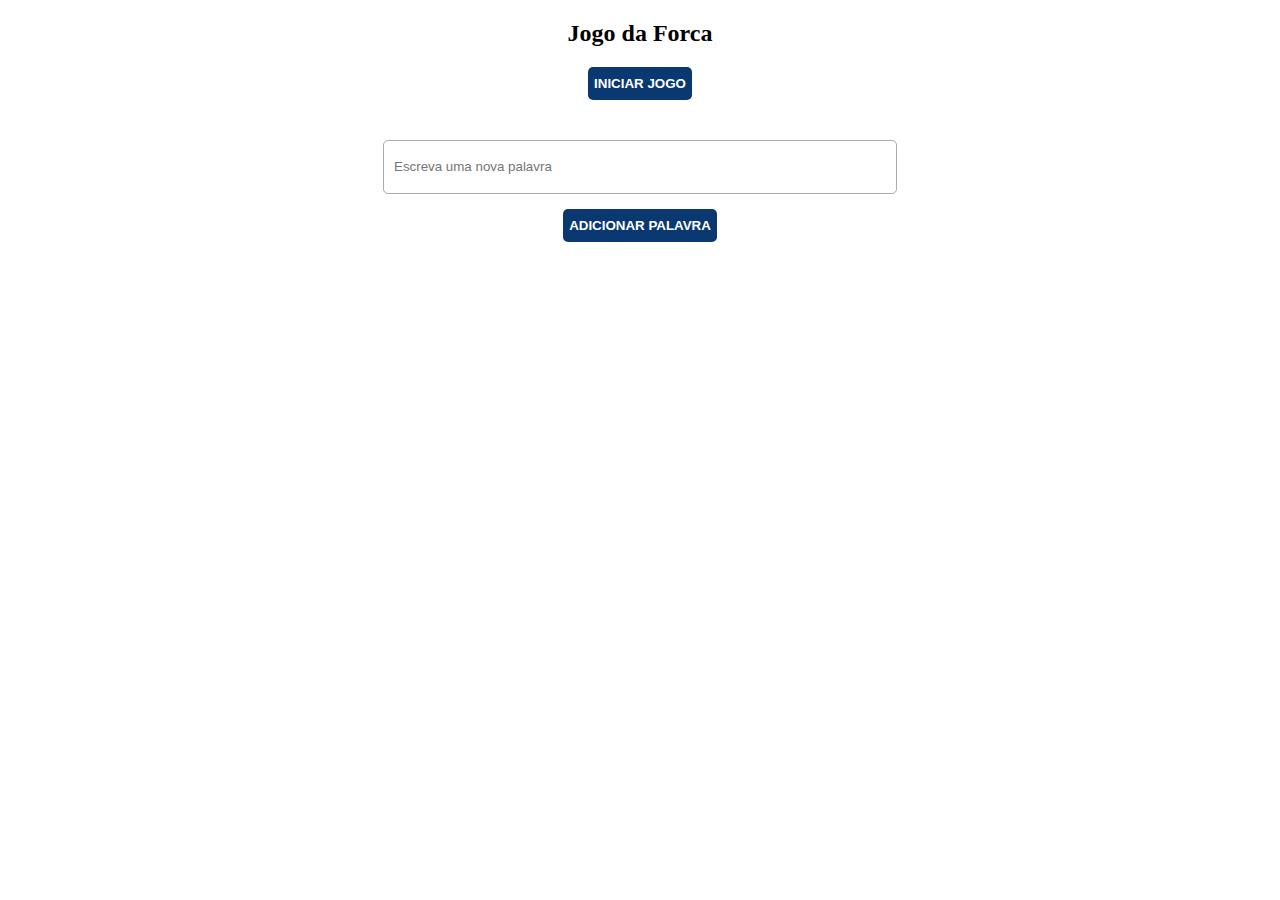
<file: index.html>
<!DOCTYPE html>
<html lang="pt-BR">
  <head>
    <meta charset="utf-8" />
    <meta name="viewport" content="width=device-width, initial-scale=1" />
    <link rel="shortcut icon" href="assets/images/alura.jpg" type="image/x-icon" />
    <link rel="stylesheet" type="text/css" href="assets/css/index.css">
    <title>Jogo da Forca</title>
  </head>
  <body>

      <main>

        <div class="buttons">
            <h2>Jogo da Forca</h2>
            <button class="btn-init">INICIAR JOGO</button>
            <input id="new-word" type="text" onkeyup="getWord()" 
                onkeydown="getWord()" placeholder="Escreva uma nova palavra" >  
            <button id="add-word" class="add-word">ADICIONAR PALAVRA</button>
        </div>  

        <div class="desenho">

          <div class="canvas">
            
            <canvas id="r16" width="120" height="5"></canvas>
            <div class="r1517">
              <canvas id="r15" width="5" height="300"></canvas>

              <div >
                <canvas id="r17" width="5" height="50"></canvas>
                <canvas id="r18" width="50" height="50" ></canvas>  
              
                <div class="tronco">
                  <canvas id="r19" width="5" height="0" ></canvas>
                  <canvas id="r20" width="5" height="80" ></canvas>
                  <canvas id="r21" width="5" height="0" ></canvas>
                </div>  
                
                <div class="pernas">
                  <canvas id="r22" width="5" height="0" ></canvas>
                  <canvas id="r23" width="5" height="0" ></canvas>  
                </div>
                
              </div>  
            </div>

            <canvas id="r14" width="250" height="5"></canvas>  
          </div>
        
          <div class="container-word">
                <div class="msg-final"></div>
                <div class="erros"></div>
                <div class="word-secret"></div>
          </div>

        </div>

        <button id="desistir">DESISTIR</button>

      </main>

  </body>

  <script src="js/index.js"></script>

</html>
</file>
<file: assets/css/index.css>
body {
  margin: 0;
}  

main {
  display: flex;
  align-items: center;
  justify-content: center;
  flex-direction: column;
}

.desenho {
  display: flex;
  margin-top: 20px;
}

.container-word {
  align-self: flex-end;
  margin-left: 50px;
}

.msg-final {
  text-align: right;
  font-size: 30px;
  font-weight: bold;
}

.erros {
  margin-bottom: 200px;
  text-align: right;
  font-size: 30px;  
}

.word-secret {
  color: #000;
  font-size: 40px;
  font-weight: bold;
  text-align: center;
}

.buttons {
  display: flex;
  flex-direction: column;
  align-items: center;
  width: 100%;
}

h2 {
  margin-top: 20px;
}

.btn-init, .add-word, #desistir {
  cursor: pointer; 
  background-color: #0A3871;
  height: 33px;
  color: #fff;
  border-radius: 5px;
  border: none;
  font-weight: bold;
}

#desistir {
  margin-block: 20px;
  display: none;
}

.add-word {
  margin-top: 15px;
}

#new-word {
  width: 500px;
  height: 50px;
  margin-top: 40px;
  border-radius: 5px;
  border: 1px solid #aaa;
  padding-left: 10px;
}

#r15 {
  margin-left: 60px;
  margin-bottom: -13px;
}

#r16 {
  margin-left: 60px;
  margin-bottom: -7px;
}

#r17 {
  margin-left: 110px;
  margin-bottom: 51px;
}

#r18 {
  margin-left: -31px;
  border-radius: 50%;
}

#r19, #r22 {
  transform: rotate(30deg);
  margin-top: -3px;
  height: 50px;
}

#r20 {
  margin-left: 10px;
}

#r21, #r23 {
  transform: rotate(-30deg);
  margin-top: -4px;
  margin-left: 10px;
  height: 50px;
}

#r23  {
  margin-left: 25px;
  margin-top: -3px;
}

.r1517 {
  display: flex;
}

.tronco, .pernas {
  display: flex;
  margin-left: 95px;
  margin-top: -4px;
}


@media (max-width: 900px) {
  .desenho {
      flex-direction: column;
  }
  .msg-final {
    text-align: center;
    margin-top: 20px;
  }
  .erros {
    margin-bottom: 20px;
    text-align: center;  
  }
  .container-word {
    align-self: center;
    margin-left: 0;
    margin-inline: 20px;
    padding-bottom: 20px;
  }
  #desistir {
    margin-block: 0;
  } 
}


@media (max-width: 550px) {
  #new-word {
    width: 91%;
  }
}
</file>
